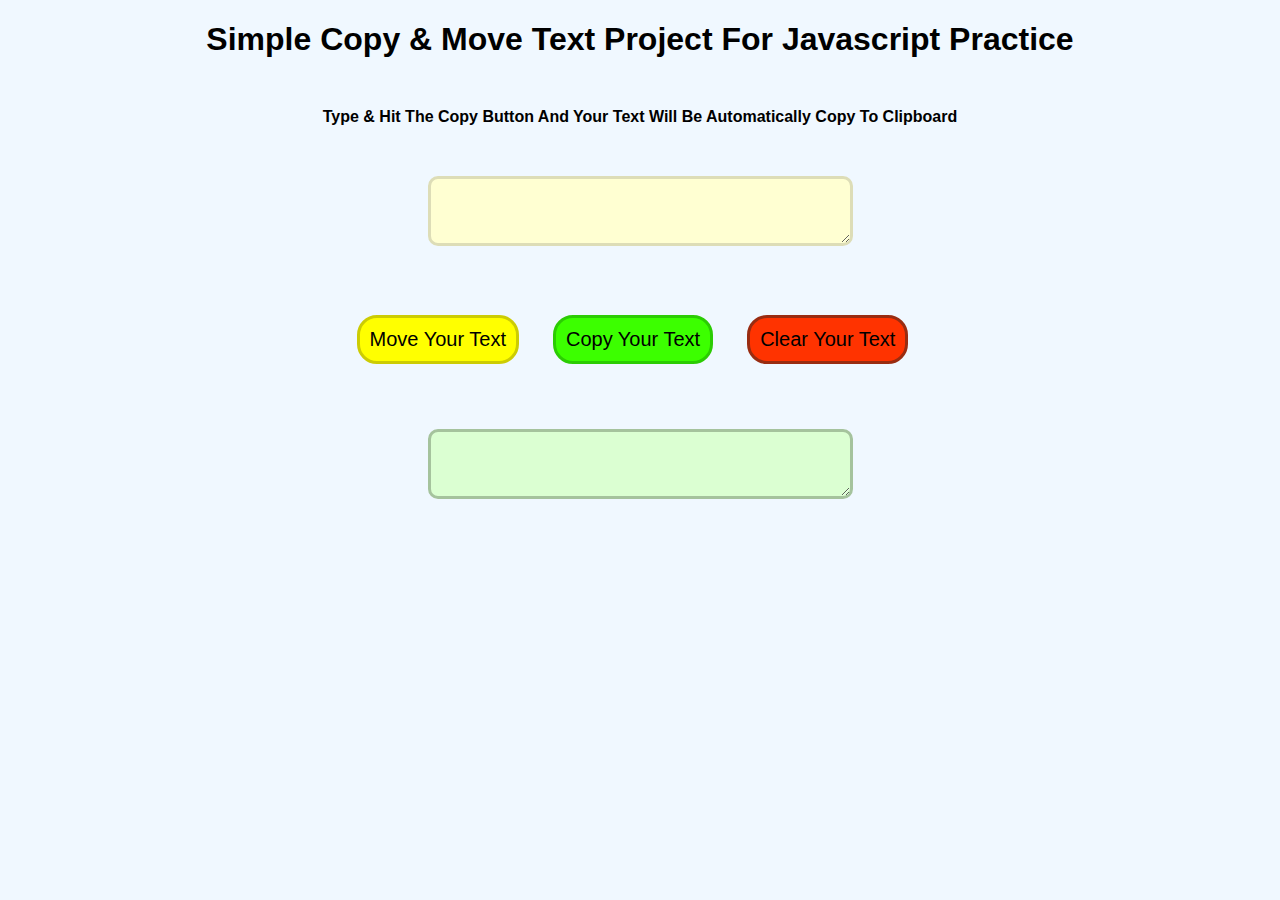
<file: prac.html>
<!DOCTYPE html>
<html lang="en">
<head>
    <meta charset="UTF-8">
    <meta name="viewport" content="width=device-width, initial-scale=1.0">
    <title> {Copy And Move Your Text}</title>
    <link rel="stylesheet" href="style.css">
</head>
<body>
   <div class="container">
       <h1 class="heading">Simple Copy & Move Text Project For Javascript Practice</h1>
    <h4 class="heading">Type & Hit The Copy Button And Your Text Will Be Automatically Copy To Clipboard </h4>

    <textarea name="copyTxt" id="textArea" cols="50" rows="4" placeholder="Type Your Text Here To Copy"> </textarea>
    <br>
    <button id="moveBtn"> Move Your Text </button>
    <button id="copyBtn"> Copy Your Text </button> 
    <button id="clearBtn"> Clear Your Text</button> 
    <br>
    <textarea name="finalTxt" id="finalArea" cols="50" rows="4" placeholder="Move Your Text Here"> </textarea>
    <div id="output">
    </div>
   </div>
   <script src="index.js"></script>
</body>
</html>
</file>
<file: style.css>
body{
    background-color: aliceblue;
    text-align: center; 
}

.heading {
    font-family: 'Gill Sans', 'Gill Sans MT', Calibri, 'Trebuchet MS', sans-serif;
    margin-bottom: 50px;
   
}
#textArea{
    background-color: rgb(255, 255, 210);
    margin-bottom: 50px;
    font-family: Verdana, Geneva, Tahoma, sans-serif;
    border: 3px solid rgb(221, 221, 183);
    border-radius: 10px;
    
}

#finalArea{
    background-color: rgb(219, 255, 210);
    margin-top: 50px;
    font-family: Verdana, Geneva, Tahoma, sans-serif;
    border: 3px solid  rgb(165, 195, 157); 
    border-radius: 10px;

}
#moveBtn{
    border: 3px solid  rgb(204, 204, 3);
    background-color: yellow;
    padding: 10px;
    border-radius: 20px;
    font-size: 20px;
    cursor: pointer;
    margin-right :15px;
}

#copyBtn{
    border: 3px solid  rgb(43, 204, 3);
    background-color: rgb(60, 255, 0);
    padding: 10px;
    border-radius: 20px;
    font-size: 20px;
    cursor: pointer;
    margin :15px;
}
#clearBtn{
    border: 3px solid  rgb(153, 44, 17);
    background-color: rgb(255, 51, 0);
    padding: 10px;
    border-radius: 20px;
    font-size: 20px;
    cursor: pointer;
    margin :15px;

}
#removeText{
    border: 3px solid  rgb(9, 177, 126);
    background-color: rgb(0, 255, 179);
    padding: 10px;
    border-radius: 20px;
    font-size: 20px;
    cursor: pointer;
    margin :15px;
}
</file>
